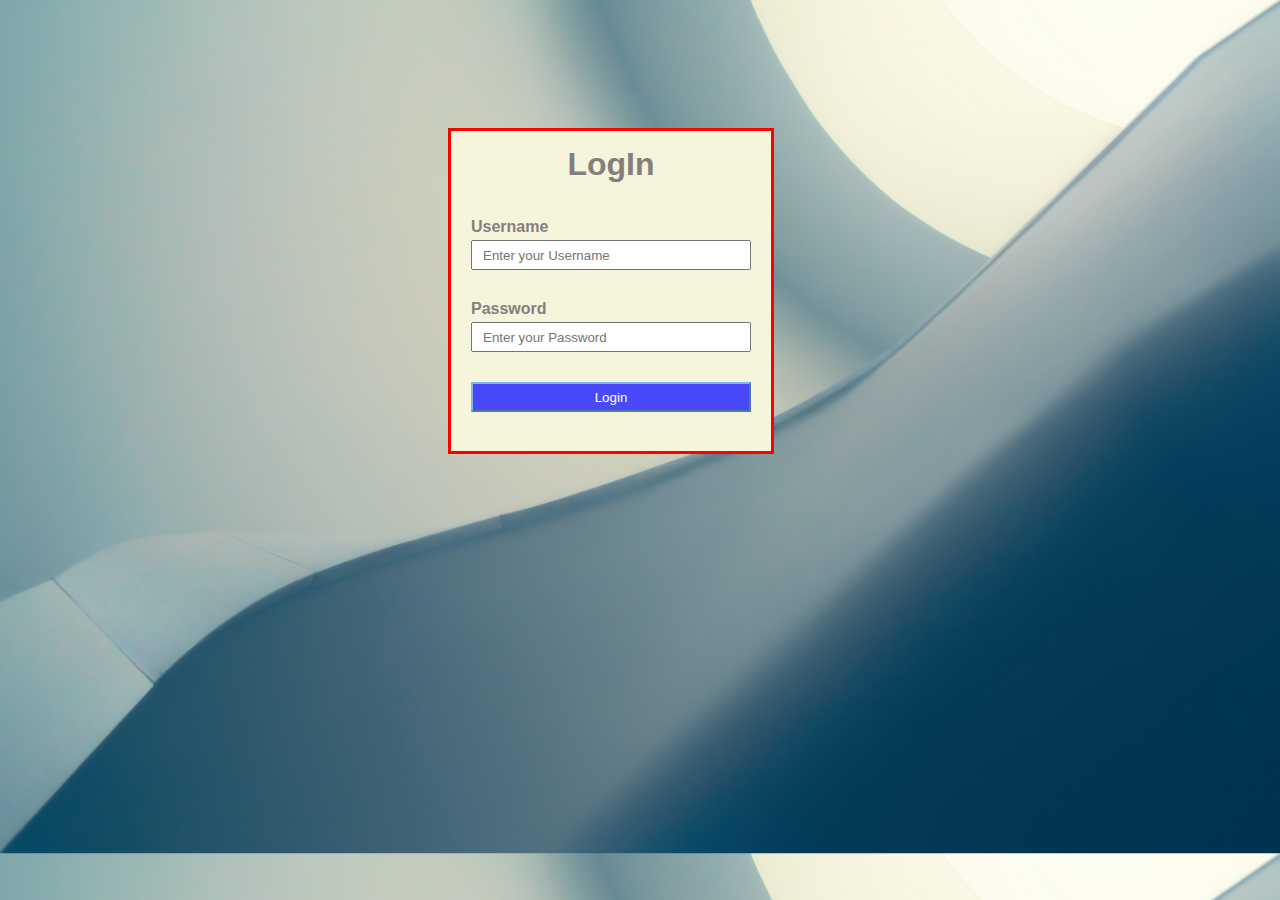
<file: index.html>
<!DOCTYPE html>
<html lang="en">
<head>
    <meta charset="UTF-8">
    <meta http-equiv="X-UA-Compatible" content="IE=edge">
    <meta name="viewport" content="width=device-width, initial-scale=1.0">
    <title>TODO Application</title>
    <link rel="stylesheet" href="./style.css">
</head>
<body background="./loginBgImage.jpg">
    <div id="logIn_form">
            <div>
                <h2>LogIn</h2>
            </div>
            <div class="namePass">
                <label for="" class="label">Username</label>
                <br>
                <input class="input" id="login" type="text" placeholder="Enter your Username">
            </div>
            <div class="namePass">
                <label for="" class="label">Password</label>
                <br>
                <input class="input" id="password" type="password" placeholder="Enter your Password">
            </div>
            <div class="namePass">
                <button type="submit" id="button" onclick="validateForm(redirect)">Login</button>
            </div>
    </div>
    <script src="./script.js"></script>
</body>
</html>
</file>
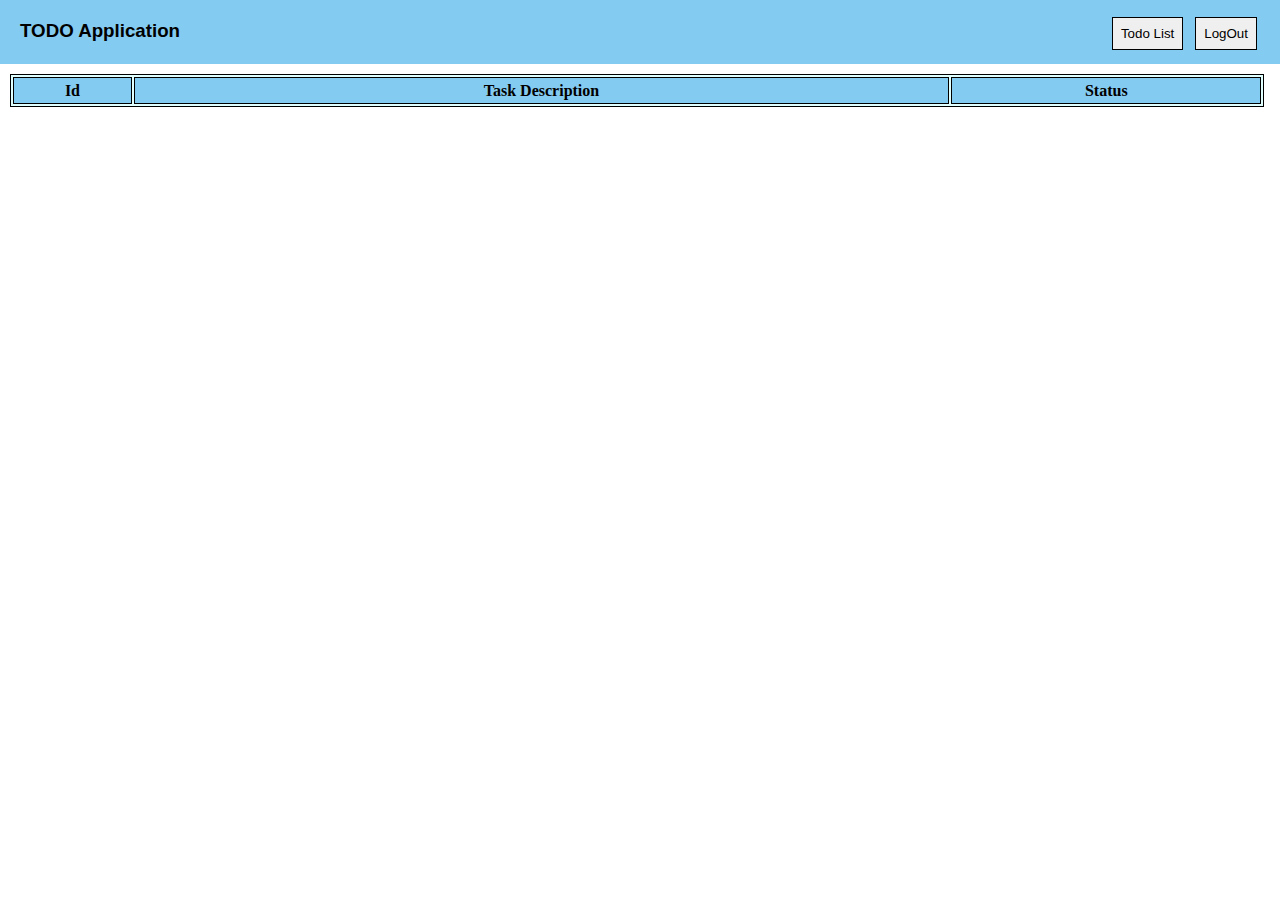
<file: todo list page.html>
<!DOCTYPE html>
<html lang="en">
<head>
    <meta charset="UTF-8">
    <meta http-equiv="X-UA-Compatible" content="IE=edge">
    <meta name="viewport" content="width=device-width, initial-scale=1.0">
    <title>TODO Application</title>
    <link rel="stylesheet" href="./style.css">
</head>
<body>
    <!--Header-->
  <header>
    <h3>TODO Application</h3>
    <div class="head-tag">
      <button onclick="displaylist()">Todo List</button>
      <button onclick="logout()">LogOut</button>
    </div>
  </header>
  <!--/Header-->
  <!-- Table -->
    <table id="todotable">
      <thead>
        <tr>
          <th scope="col">Id</th>
          <th scope="col">Task Description</th>
          <th scope="col">Status</th>
        </tr>
      </thead>
    </table>
  <!-- /Table -->
<script src="./script.js"></script>
</body>
</html>
</file>
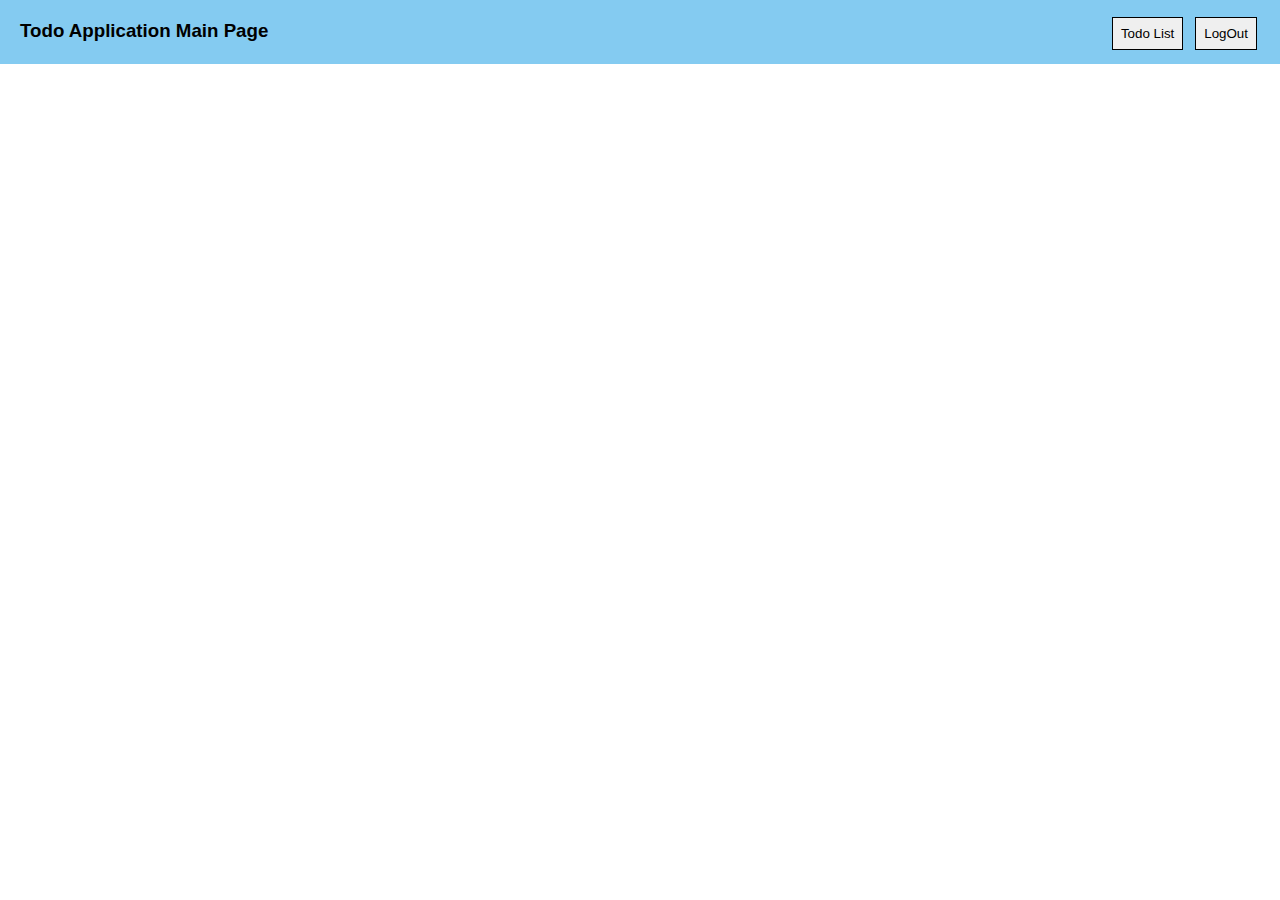
<file: todo main page.html>
<!DOCTYPE html>
<html lang="en">
<head>
    <meta charset="UTF-8">
    <meta http-equiv="X-UA-Compatible" content="IE=edge">
    <meta name="viewport" content="width=device-width, initial-scale=1.0">
    <title>TODO Application</title>
    <link rel="stylesheet" href="./style.css">
</head>
<body>
    <!--Header-->
  <header>
    <h3>Todo Application Main Page </h3>
    <div class="head-tag">
      <button onclick="displaylist()">Todo List</button>
      <button onclick="logout()">LogOut</button>
    </div>
  </header>
  <!--/Header-->
<script src="./script.js"></script>
</body>
</html>
</file>
<file: style.css>
*{
    padding:0%;
    margin: 0%;
}

/* LOGIN PAGE PROPERTIES */

/* Body background properties */
body{
    background-size: cover;
}

/* Login form properties */
#logIn_form{
    width: 20em;
    height: 20em;
    margin-left: 35%;
    margin-top: 10%;
    background-color: beige;
    border-style: solid;
    border-color: red;
}

/* namePass class properties */
.namePass{
    margin: 10px;
    padding: 10px;
}

/* Input box (username and password) properties*/
.input{
    width: 100%;
    height: 30px;
    padding: 10px;
    margin-top: 4px;
    box-sizing: border-box;
    display: inline-block;
}

/* Submit button properties */
#button{
    width: 100%;
    height: 30px;
    color: white;
    background-color: rgb(73, 73, 251);
    border-color: rgb(122, 185, 243);
    font-family: 'Lucida Sans', 'Lucida Sans Regular', 'Lucida Grande', 'Lucida Sans Unicode', Geneva, Verdana, sans-serif;
}

/* Login form heading properties */
h2{
    text-align: center;
    color: rgb(134, 126, 126);
    padding: 15px;
    font-family: 'Lucida Sans', 'Lucida Sans Regular', 'Lucida Grande', 'Lucida Sans Unicode', Geneva, Verdana, sans-serif;
    font-size: xx-large;
}

/* Properties of the labels of input boxes */
.label{
    font-family: 'Lucida Sans', 'Lucida Sans Regular', 'Lucida Grande', 'Lucida Sans Unicode', Geneva, Verdana, sans-serif;
    font-weight: bold;
    color: rgb(134, 126, 126);
}

/* Properties of the header of Main page and Todo list page */
header{background-color: rgb(132, 203, 241);
    height: 4em;}

    .head-tag{float: right;
        margin-top: -25px; margin-right: 15px;}
        
        .head-tag button{
            font-family: 'Lucida Sans', 'Lucida Sans Regular', 'Lucida Grande', 'Lucida Sans Unicode', Geneva, Verdana, sans-serif;
        text-decoration: none;
        color: black;
        border: 1px solid black;
        padding: 8px;
        margin-right: 8px;}
        
        .head-tag button:hover{
            background-color: rgb(44, 41, 41);
            color: white;
            transition:0.2s ease-in-out;}
h3{
    padding-top: 20px;
    font-family: 'Lucida Sans', 'Lucida Sans Regular', 'Lucida Grande', 'Lucida Sans Unicode', Geneva, Verdana, sans-serif;
    padding-left: 20px;
}
 
table {
    border: 1px solid;
    margin: 10px;
    width: 98%;
    background-color: lightcyan;
}
th {
    border: 1.5px solid;
    max-width: max-content;
    text-align: center;
    background-color: rgb(132, 203, 241);
    height: 25px;
}
td {
    border: 1px solid;
    padding-left: 60px;
}
</file>
